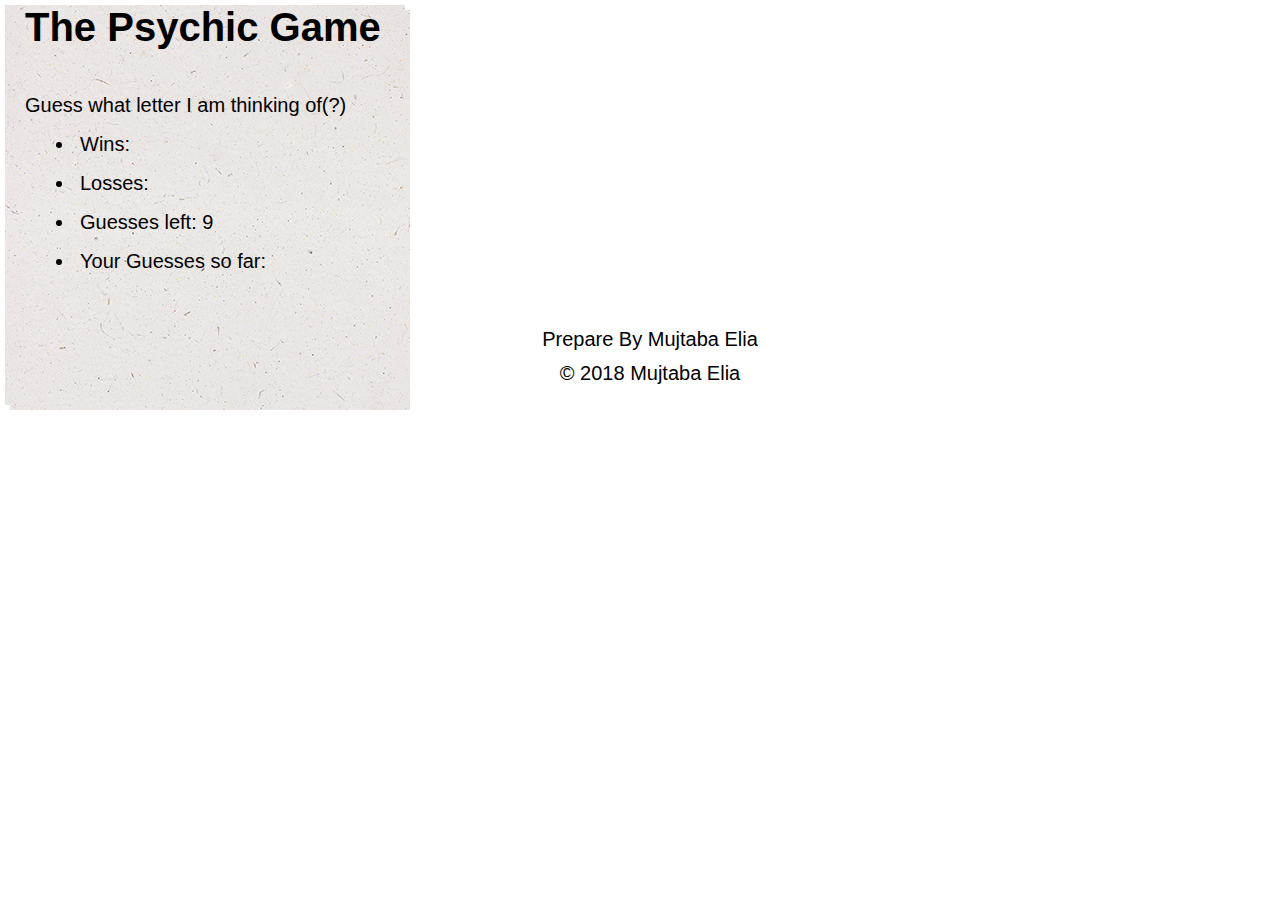
<file: index.html>
<!DOCTYPE html>
<html>

<head>
    <meta charset="UTF-8">
    <title>Wins and losses Game</title>
    <link rel="stylesheet" type="text/css" href="assets/css/style.css">
</head>

<body>
    <div class="wrapper">
        <div class="col-md-3">
        </div>
        <div class="col-md-6 text-center">
            <header>
                <h1>The Psychic Game</h1>
            </header>
            <br>
            <div class="instructions">
                <header>Guess what letter I am thinking of(?)</header>
                <!--Empty Div for the tallies-->
                <div id="game">
                    <ul class="list-group">
                        <li class="list-group-item">
                            <p id="wins">Wins: </p>
                        </li>
                        <li class="list-group-item">
                            <p id="losses">Losses: </p>
                        </li>
                        <li class="list-group-item">
                            <p id="guessLeft">Guesses Left: </p>
                        </li>
                        <li class="list-group-item">
                            <p id="let">Your Guesses so far: </p>
                        </li>
                    </ul>
                </div>
                <div class="col-md-3">
                </div>
            </div>
        </div>
        <div class="col-md-12">
            <div class="footer push">
                <footer class="footer text-center">
                    <div class="container">
                        <br>
                        <p>Prepare By Mujtaba Elia
                            <br> &copy; 2018 Mujtaba Elia</p>
                    </div>
                </footer>
            </div>
        </div>
    </div>
    <script type="text/javascript" src="assets/javascript/game.js"></script>
</body>

</html>
</file>
<file: assets/css/style.css>
* {
    margin: 5px;
  }
  
  html, body{
      color: black;
      border-color: darkcyan;
      font-size: 20px;
      line-height: 34px;
      font-family: 'Arial', 'Helvetica Neue', Helvetica, sans-serif;
      background-repeat: no-repeat;
      background-image: url(ep_naturalwhite.png);  
      height: 100%;
      width: 100%;  	
  }
  .wrapper {
    min-height: 100%;
    height: auto !important;
    height: 100%;
    margin: 0 auto 4em;
  }

  #game{
      text-align: left;
  }
  #container{
      width: 100%;
      max-width: 960px;
      margin: 0 auto;
      clear: both;	
  }
  
  .footer, .push {
    height: 4em;
    text-align: center;
  }
</file>
